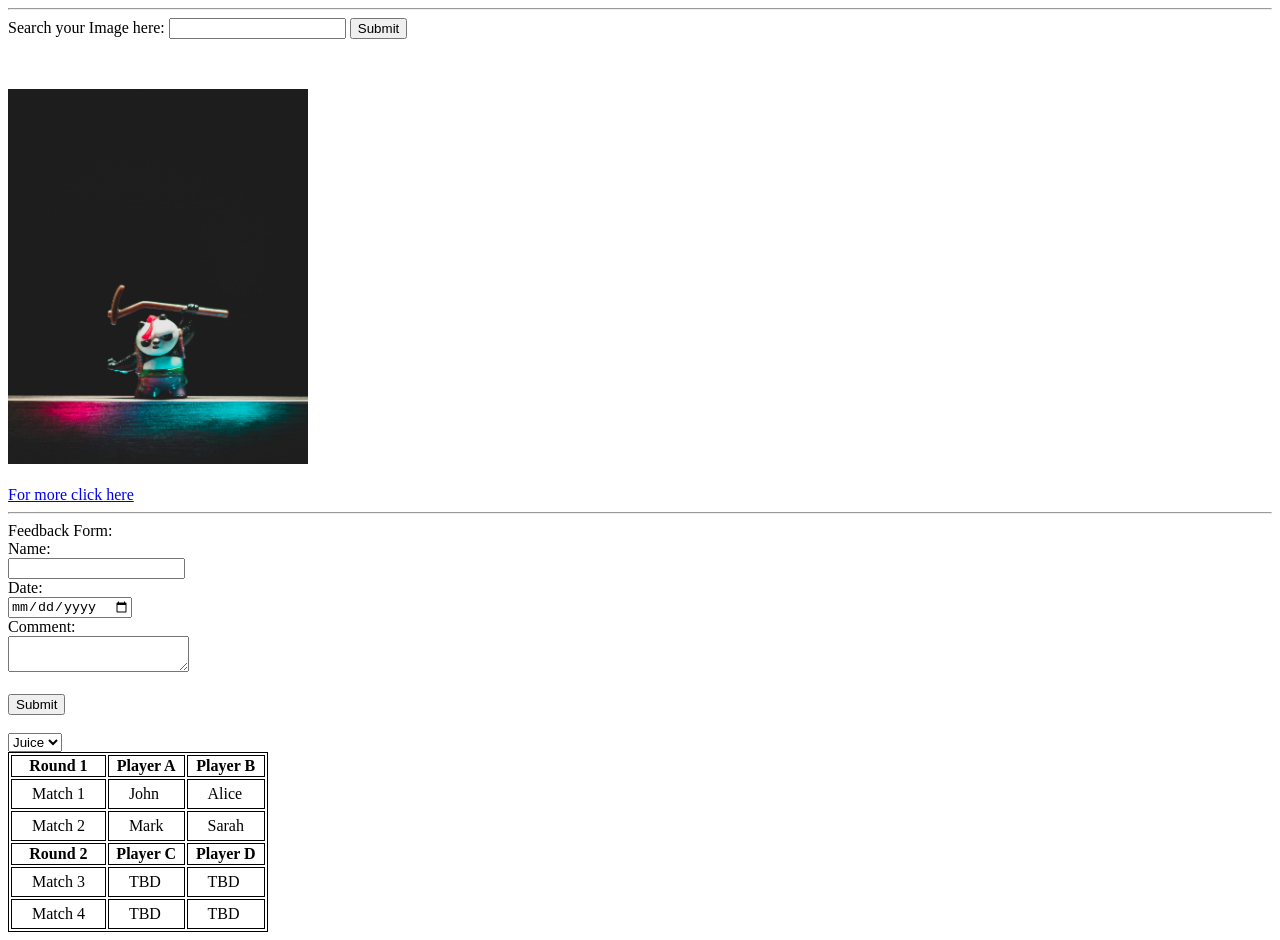
<file: practice02.html>
<!DOCTYPE html>
<html lang="en">

<head>
    <meta charset="UTF-8">
    <meta name="viewport" content="width=device-width, initial-scale=1.0">
    <title>Document</title>
    <link rel="stylesheet" href="styles/styles.css">
</head>

<body>
    <header>
        <hr>
    </header>
    <main>
        Search your Image here:
        <input type="text" name="" id="">
        <button>Submit</button>
        <br>
        <img class="photo" src="photos.jpg" alt="">
        <br>
        <br>
        <a href="another.com">For more click here</a>
        <hr>
        Feedback Form:
        <br>
        Name:
        <br>
        <input type="text" name="" id="">
        <br>
        Date:
        <br>
        <input type="date" name="" id="">
        <br>
        Comment:
        <br>
        <textarea name="" id=""></textarea>
        <br><br>
        <button>Submit</button>
        <br> <br>
        <select name="" id="">
            <option value="">Juice</option>
            <option value="">Beer</option>
        </select>

        <table>
            <tr>
                <th>Round 1</th>
                <th>Player A</th>
                <th>Player B</th>
            </tr>
            <tr>
                <td>Match 1</td>
                <td>John</td>
                <td>Alice</td>
            </tr>
            <tr>
                <td>Match 2</td>
                <td>Mark</td>
                <td>Sarah</td>
            </tr>
            <tr>
                <th>Round 2</th>
                <th>Player C</th>
                <th>Player D</th>
            </tr>
            <tr>
                <td>Match 3</td>
                <td>TBD</td>
                <td>TBD</td>
            </tr>
            <tr>
                <td>Match 4</td>
                <td>TBD</td>
                <td>TBD</td>
            </tr>
        </table>
    </main>
    <footer></footer>
</body>

</html>
</file>
<file: styles/styles.css>
.photo {
    margin-top: 50px;
    width: 300px;
}

table, th , td {
    border: 1px solid black;
}
table  td{
    padding: 5px 20px ;
}
</file>
